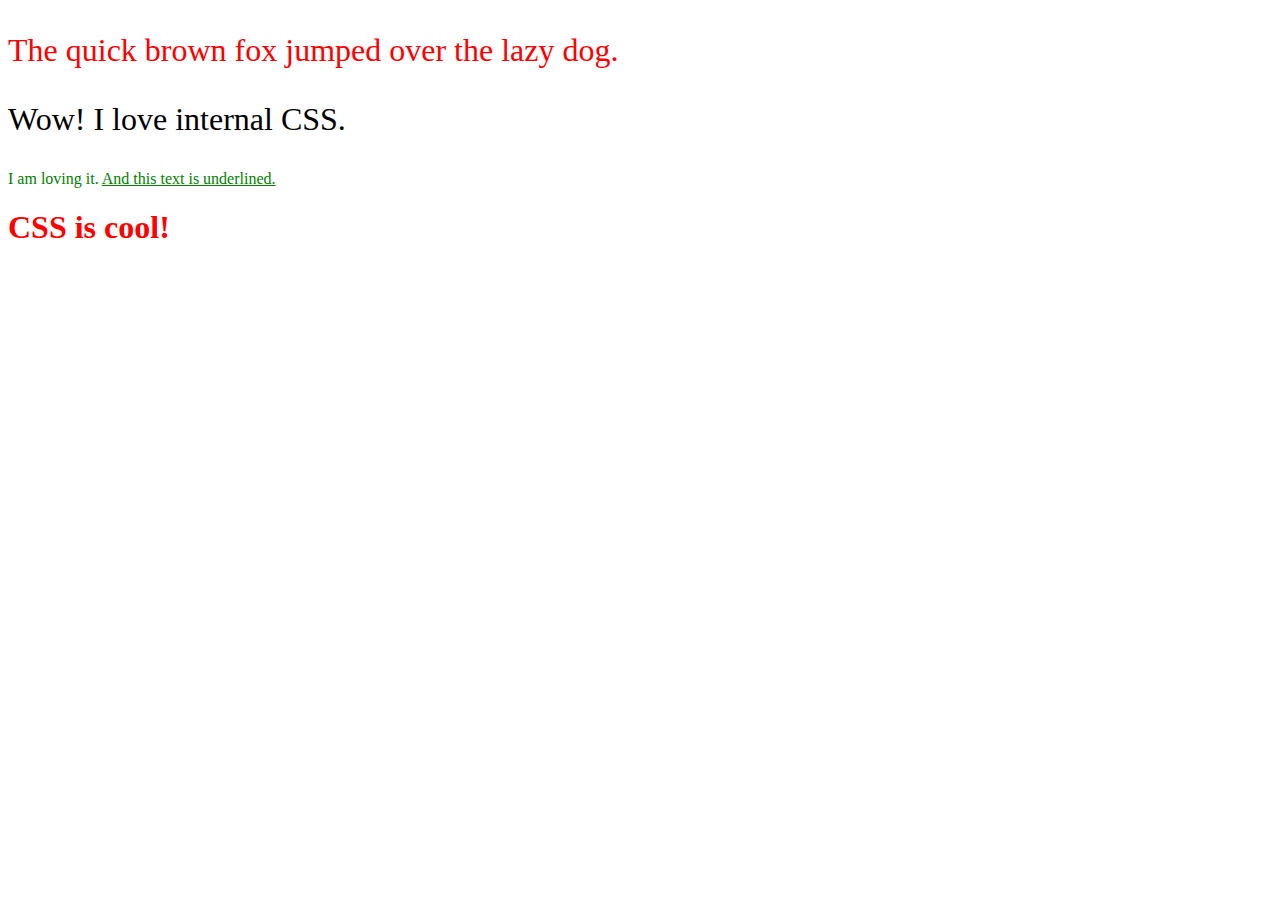
<file: Cascaded style sheet.html>
<!doctype html>
<html>

<head>
 
 <title>Webpage with Style.</title>

<style type="text/css">

.red{
color:red

}
.large{

	font-size:200%; 
}
#green{

	color:green;
}  
.underlined{
text-decoration: underline;

}

</style>

</head>
<body>

	<p class="red large">The quick brown fox jumped over the lazy dog.</p>

	<p class="large">Wow! I love internal CSS.</p>

	<p id="green">I am loving it. <span class="underlined">And this text is underlined.</span></p>

	<h1 class="red">CSS is cool!</h1>

</body>
</html>
</file>
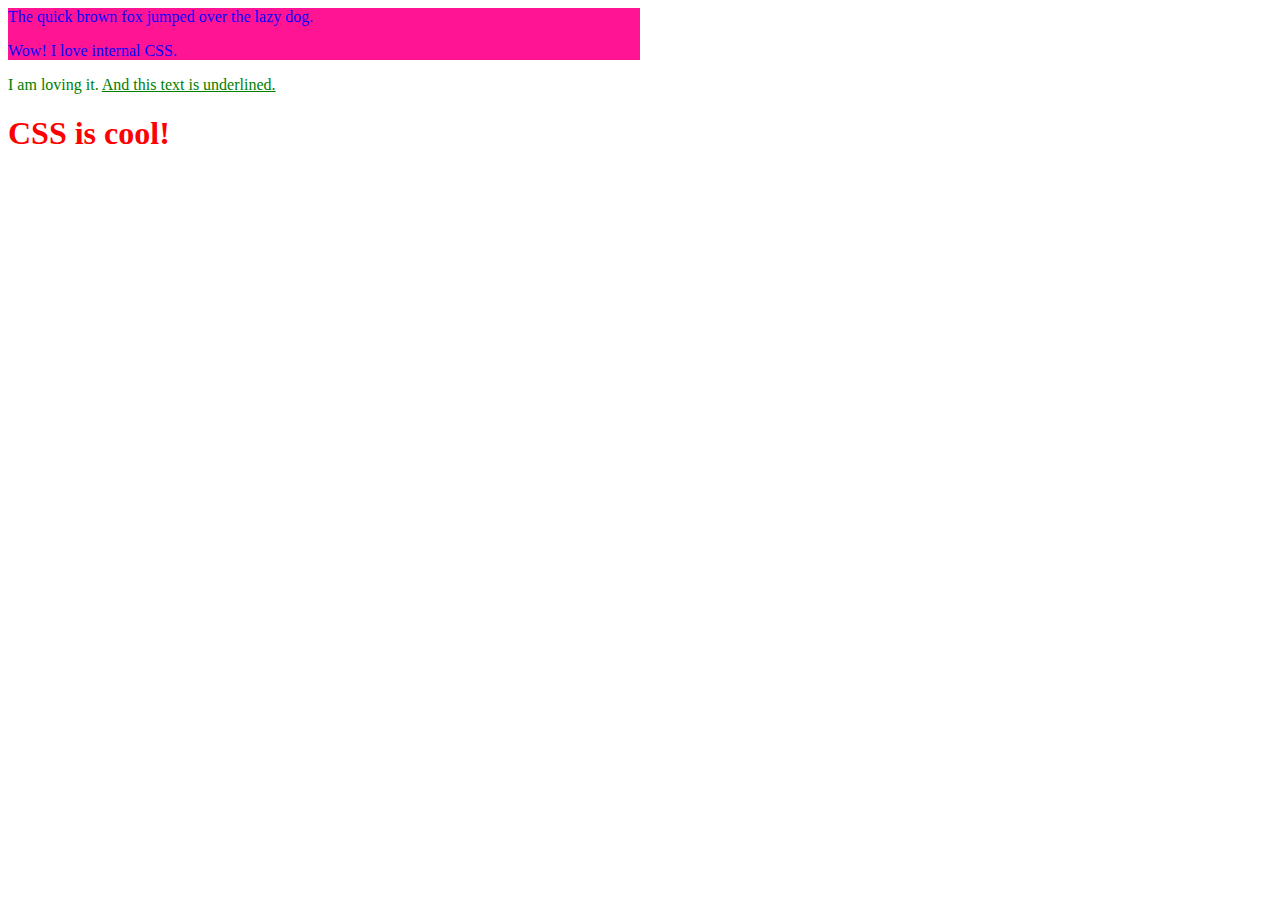
<file: index.html.html>
<html>
    <head>
        <title>
            First project
        </title>
        <link rel="stylesheet" href="CSS/style.css">
    </head>
    
<body>
    <div id="first-section">
        <p">The quick brown fox jumped over the lazy dog.</p>
    
        <p>Wow! I love internal CSS.</p>
    
    </div>
    
    <div id="second-section">
    <p id="green">I am loving it. <span class="underlined">And this text is underlined.</span></p>
    
        <h1 class="red">CSS is cool!</h1>
    
    </div>	
    
</body>
</html>
</file>
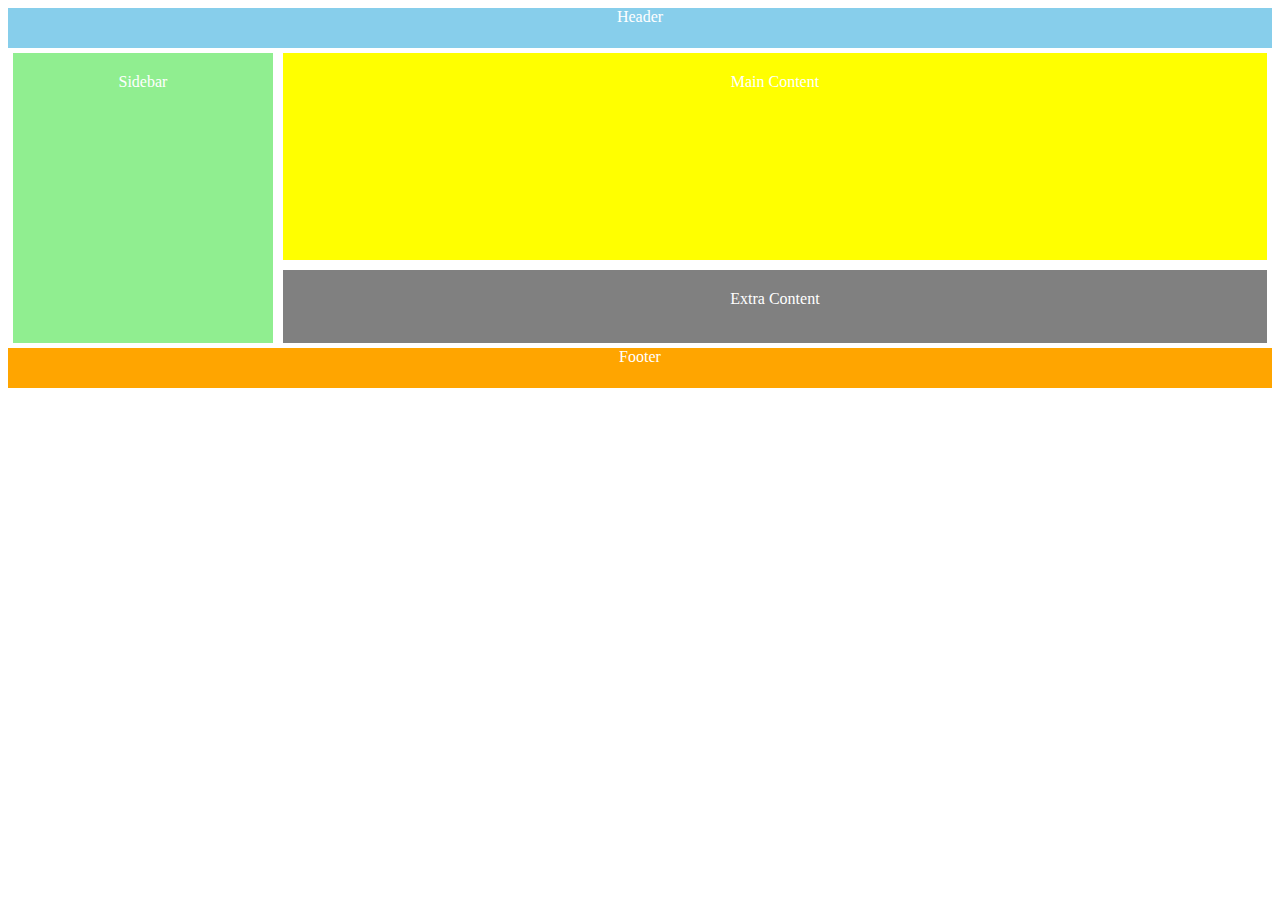
<file: Basic-HTML/css-Task-2.html>
<html>
    <head>
        <link rel="stylesheet" href="stylesheet-2.css">
    </head>
    <body>
        <div class="Header">Header</div>
        <div class="middle-content">
        <div class="Sidebar">Sidebar</div>
        <div class="middle-content-column">
        <div class="main-content" >Main Content</div>
                <div class="extra-content">Extra Content</div>
            </div>
        </div>
        <div class="footer">Footer</div>
    </body>
</html>
</file>
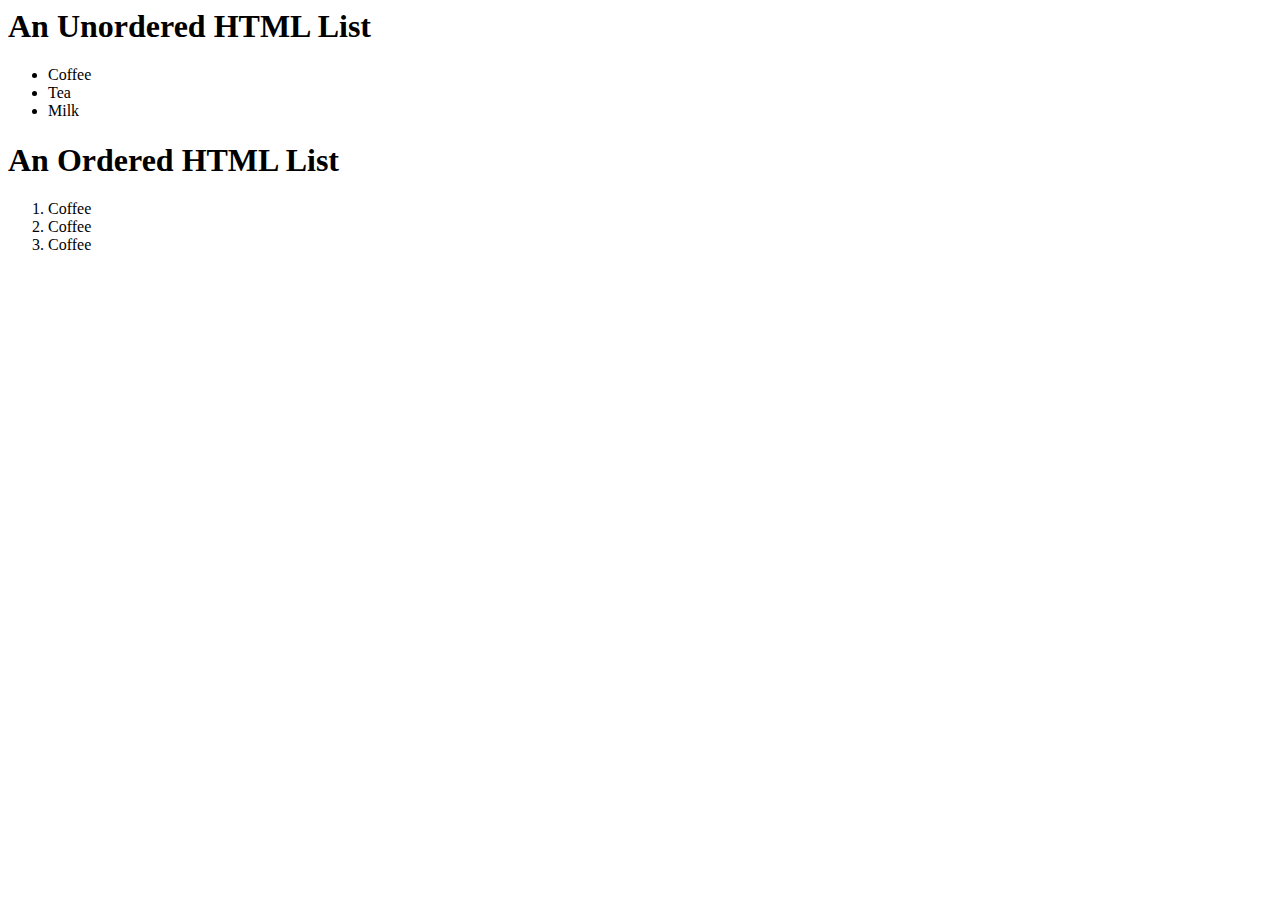
<file: Basic-HTML/Task 1.html>
<html>
<head>
    <title>Task-1</title>
</head>
<body>
    <h1>An Unordered HTML List</h1>
<p><ul>
    <li>Coffee</li>
    <li>Tea</li>
    <li>Milk</li>
</ul></p>
    <h1>An Ordered HTML List</h1>
    <p><ol>
    <li>Coffee</li>
    <li>Coffee</li>
    <li>Coffee</li>
    </ol>
    </p>
</body>
</html>
</file>
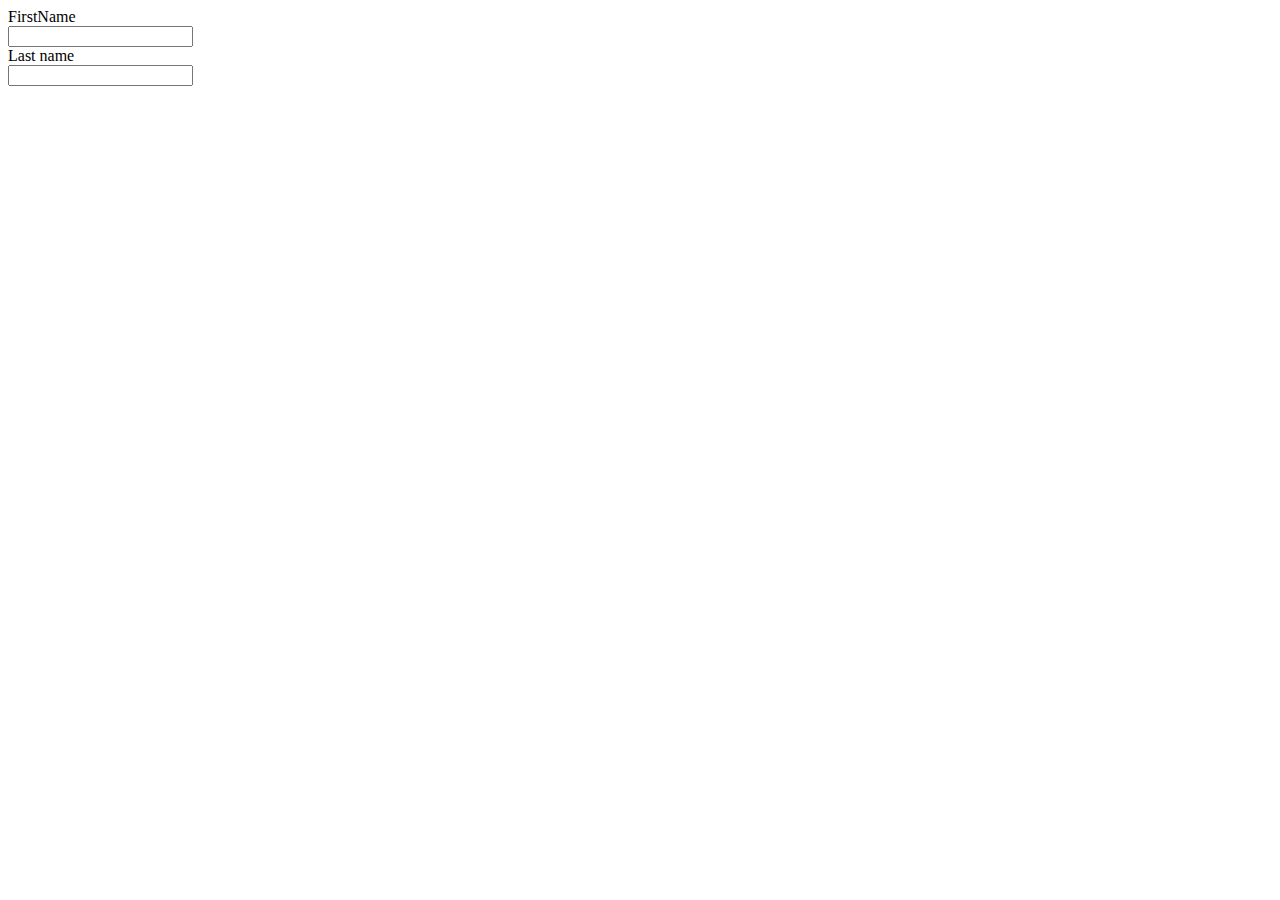
<file: Basic-HTML/Task-2.html>
<html>
<head>
    <title>Form</title>
</head>
<body>
<form>
    <label for="First-Name">FirstName</label><br>
    <input type="text" id="First-Name" Name="First-Name"><br>
    <label for="Last-Name">Last name</label><br>
    <input type="text" id="Last-Name" Name="Last-Name">
</form>
    
</body>
</html>
</file>
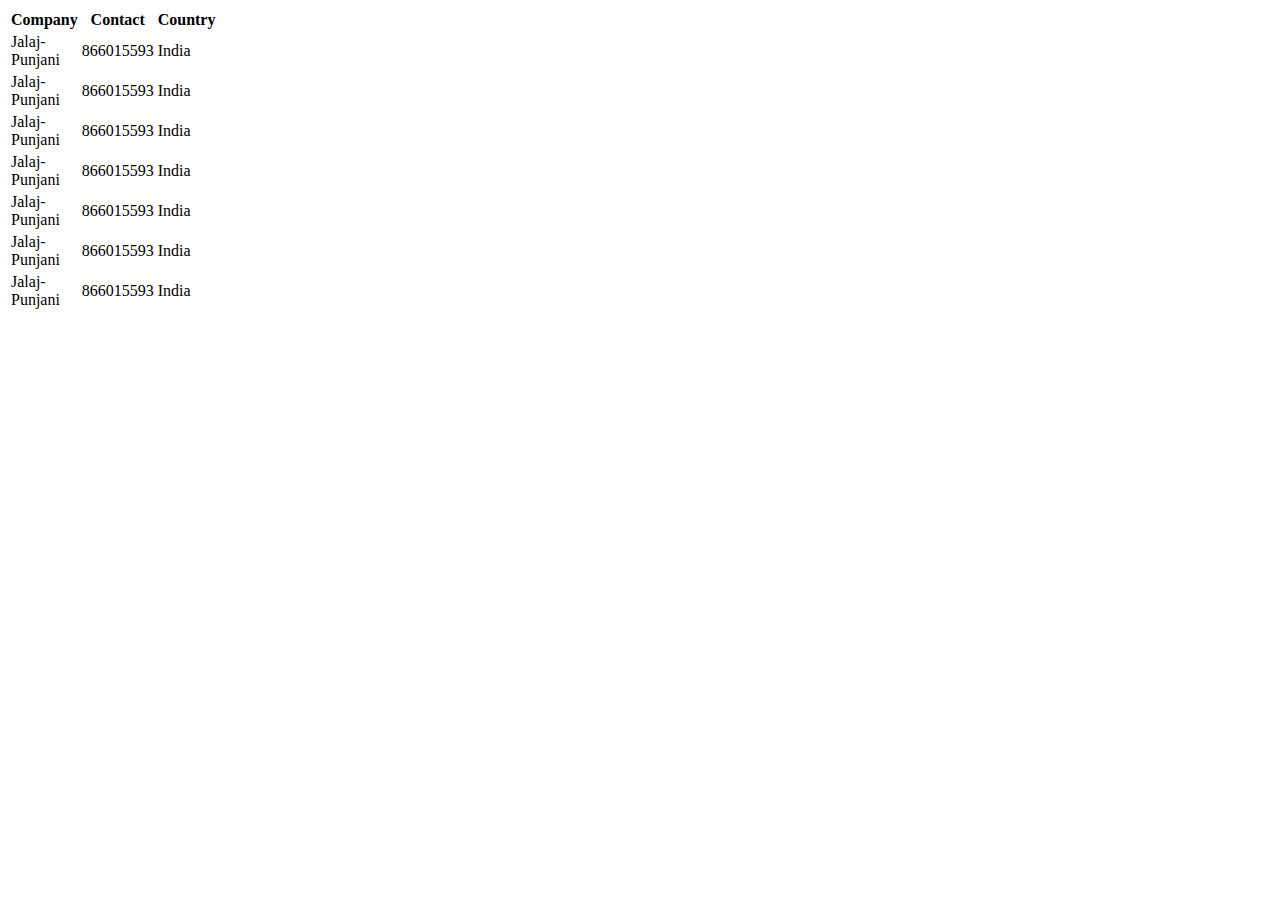
<file: Basic-HTML/Task-3.html>
<html>
    <head>
        <title>Table</title>
    </head>
    <body>
        <table style="width:100px ;">
        <tr>
            <th>Company</th>
            <th>Contact</th>
            <th>Country</th>
        </tr>
        <tr>
        <td>Jalaj-Punjani</td>
        <td>866015593</td>
        <td>India</td>
        </tr>
        <tr>
        <td>Jalaj-Punjani</td>
        <td>866015593</td>
        <td>India</td>
        </tr>
        <tr>
        <td>Jalaj-Punjani</td>
        <td>866015593</td>
        <td>India</td>
        </tr>
        <tr>
        <td>Jalaj-Punjani</td>
        <td>866015593</td>
        <td>India</td>
        </tr>
        <tr>
        <td>Jalaj-Punjani</td>
        <td>866015593</td>
        <td>India</td>
        </tr>
        <tr>
        <td>Jalaj-Punjani</td>
        <td>866015593</td>
        <td>India</td>
        </tr>
        <tr>
        <td>Jalaj-Punjani</td>
        <td>866015593</td>
        <td>India</td>
        </tr>
        </table>
    </body>
</html>
</file>
<file: CSS/style.css>
.red{
color:red
}
.large{
	font-size:200%; 
}
#green{
	color:green;
}  
.underlined{
text-decoration: underline;
}

#first-section {
color: blue;
background-color: deeppink;
width: 50%;}
</file>
<file: Basic-HTML/stylesheet-2.css>
.Header {
display: flex;
background-color: skyblue;
height: 40px;
justify-content: center;
color: white;
}
.middle-content {
    display: flex;
    align-content: space-around;
}
.sidebar {
    display: flex;
    background-color: lightgreen;
    flex-grow: 1;
    padding: 20px;
    margin: 5px;
    height: 250px;
    justify-content: center;
    color: white;
}
.middle-content-column {
    display: flex;
    flex-direction: column;
    flex-grow: 5;
}
.main-content {
    display: flex;
    background-color: yellow;
    flex-grow: 10;
    padding: 20px;
    margin: 5px;
    justify-content: center;
    color: white;
}
.extra-content {
    display: flex;
    background-color: gray;
    flex-grow: 1;
    padding: 20px;
    margin: 5px;
    justify-content: center;
    color: white;
}
.footer {
    display: flex;
    background-color: orange;
    height: 40px;
    justify-content: center;
    color: white;
}
</file>
